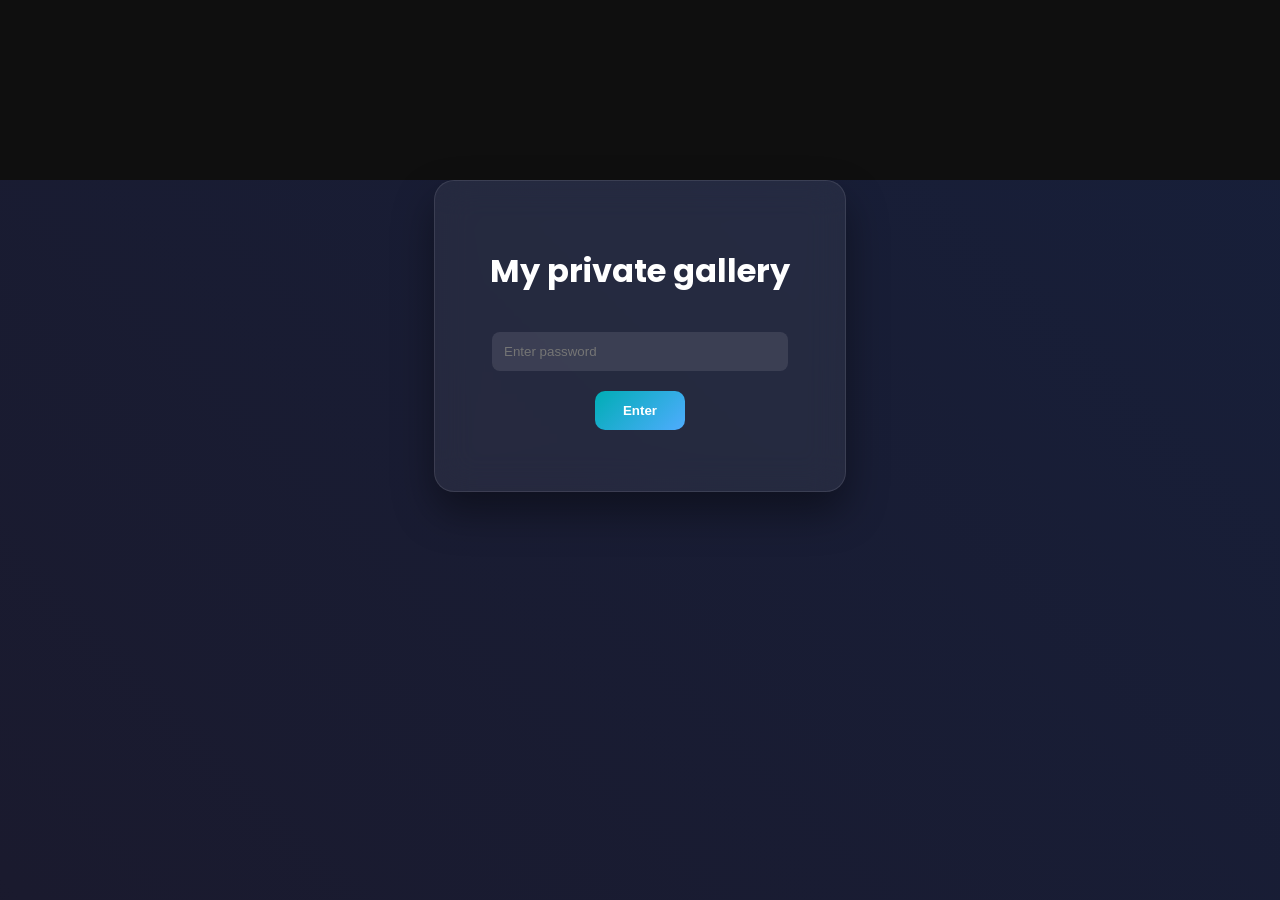
<file: index.html>
<!DOCTYPE html>
<html lang="en">

<head>
<meta charset="UTF-8">
<title>Private Access</title>
<link rel="stylesheet" href="style.css">
<link href="https://fonts.googleapis.com/css2?family=Poppins:wght@300;400;600&display=swap" rel="stylesheet">
<meta name="viewport" content="width=device-width, initial-scale=1.0">
</head>

<body>

<div class="bg-animation"></div>

<div class="login-box">

<h1>My private gallery</h1>

<form onsubmit="checkPassword(); return false;">

<input type="password" id="password" placeholder="Enter password">

<button type="submit">Enter</button>

</form>

<p id="error"></p>

</div>

<script src="script.js"></script>

</body>
</html>
</file>
<file: style.css>
body{
margin:0;
font-family:'Poppins', sans-serif;
background:#0f0f0f;
color:white;
text-align:center;
overflow-x:hidden;
}

.bg-animation{
position:fixed;
width:100%;
height:100%;
background:linear-gradient(45deg,#0f0f0f,#1a1a2e,#16213e,#132337);
background-size:400% 400%;
animation:gradient 15s ease infinite;
z-index:-1;
}

@keyframes gradient{
0%{background-position:0% 50%}
50%{background-position:100% 50%}
100%{background-position:0% 50%}
}

.login-box{
margin-top:180px;
background:rgba(255,255,255,0.06);
padding:45px;
border-radius:20px;
width:320px;
margin-left:auto;
margin-right:auto;
backdrop-filter:blur(18px);
border:1px solid rgba(255,255,255,0.1);
box-shadow:0 20px 40px rgba(0,0,0,0.4);
transition:0.3s;
}

input{
padding:12px;
width:85%;
margin-top:15px;
border:none;
border-radius:8px;
background:rgba(255,255,255,0.1);
color:white;
outline:none;
}

button{
margin-top:20px;
padding:12px 28px;
background:linear-gradient(135deg,#00adb5,#4facfe);
border:none;
color:white;
border-radius:10px;
cursor:pointer;
font-weight:600;
transition:0.25s;
}

button:hover{
transform:scale(1.05);
box-shadow:0 10px 25px rgba(0,0,0,0.4);
}

.title{
margin-top:60px;
font-size:42px;
font-weight:600;
letter-spacing:1px;
background:linear-gradient(90deg,#ffffff,#a0c4ff);
-webkit-background-clip:text;
color:transparent;
}

.slideshow-container{
width:80%;
max-width:900px;
margin:auto;
margin-top:50px;
}

.slide{
width:100%;
border-radius:15px;
display:none;
animation:fade 1s;
box-shadow:0 15px 40px rgba(0,0,0,0.6);
}

@keyframes fade{
from{opacity:0}
to{opacity:1}
}

.video-container{
display:grid;
grid-template-columns:repeat(auto-fit,minmax(300px,1fr));
gap:40px;
width:85%;
margin:auto;
margin-top:60px;
}

video{
width:100%;
border-radius:15px;
box-shadow:0 20px 40px rgba(0,0,0,0.5);
transition:0.3s;
}

video:hover{
transform:scale(1.03);
}
</file>
